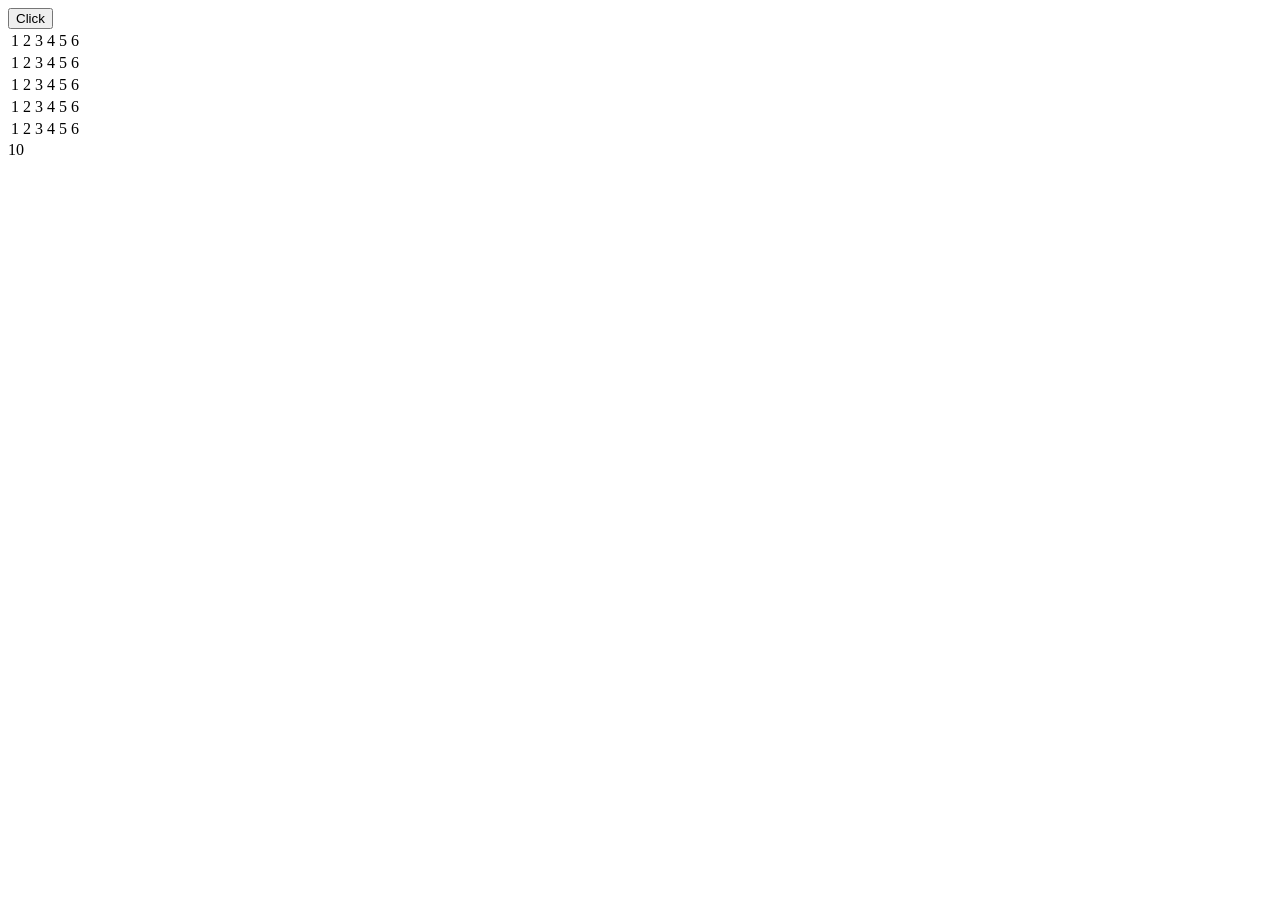
<file: Java-Full-Stack-main/Javascript/index.html>
<!DOCTYPE html>
<html lang="en">
<head>
    <meta charset="UTF-8">
    <meta name="viewport" content="width=device-width, initial-scale=1.0">
    <title>Document</title>
</head>
<body>
    <button onClick="alert('user clicked')">Click</button> 

    <table></table>

    <!--table>(tr>td{$}*6)*5 (to get table rows) -->
    <table>
        <tr>
            <td>1</td>
            <td>2</td>
            <td>3</td>
            <td>4</td>
            <td>5</td>
            <td>6</td>
        </tr>
        <tr>
            <td>1</td>
            <td>2</td>
            <td>3</td>
            <td>4</td>
            <td>5</td>
            <td>6</td>
        </tr>
        <tr>
            <td>1</td>
            <td>2</td>
            <td>3</td>
            <td>4</td>
            <td>5</td>
            <td>6</td>
        </tr>
        <tr>
            <td>1</td>
            <td>2</td>
            <td>3</td>
            <td>4</td>
            <td>5</td>
            <td>6</td>
        </tr>
        <tr>
            <td>1</td>
            <td>2</td>
            <td>3</td>
            <td>4</td>
            <td>5</td>
            <td>6</td>
        </tr>
    </table>

    <script defer async="true">
        num=10;
        document.write(num);
        window.console.log(num);
        window.console.error(num);
        window.console.warn(num);
        window.console.table([10, 20, 30, 4, 50])
    </script>
</body>
</html>
</file>
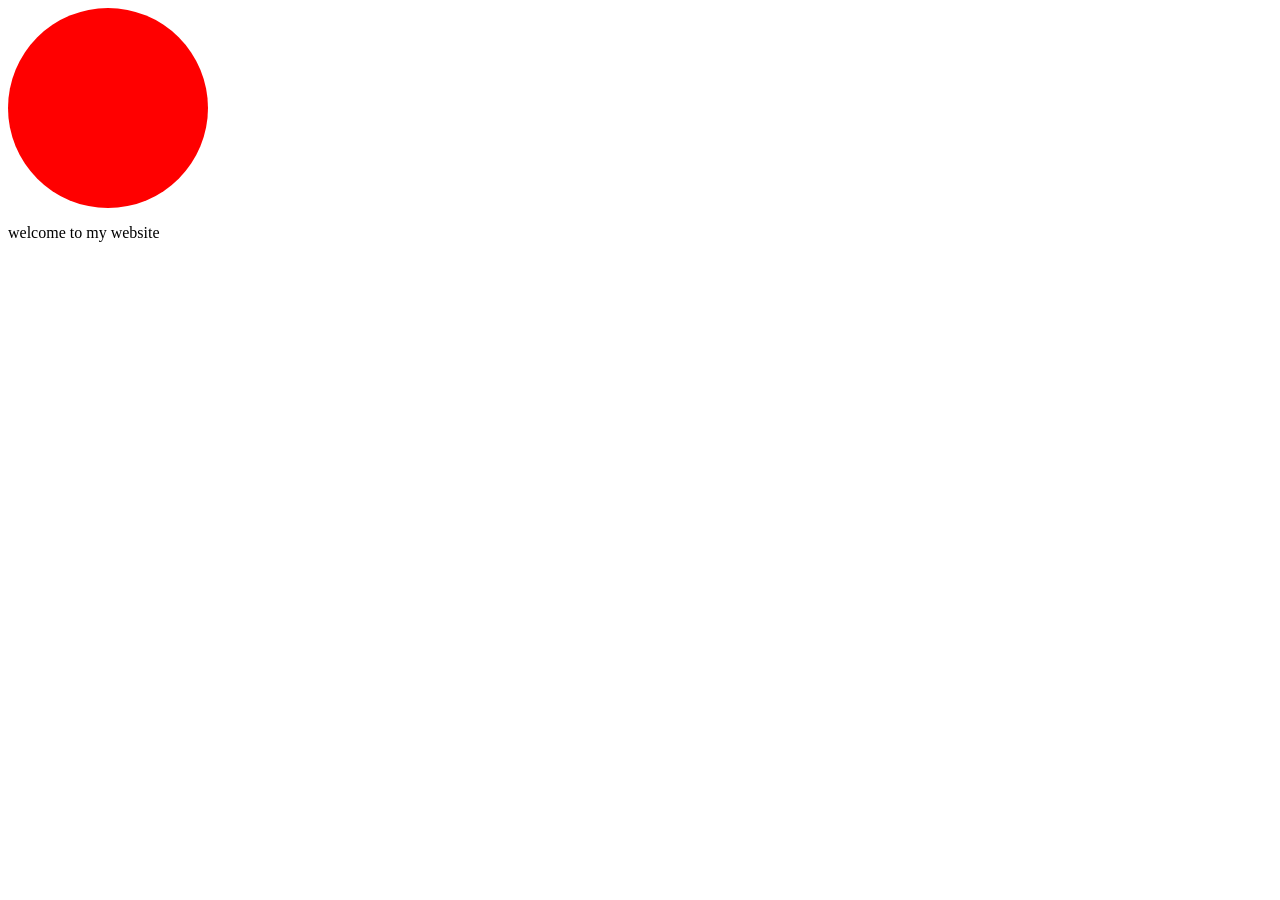
<file: Java-Full-Stack-main/Day-10 (06-10-26)/Animations/index.html>
<!DOCTYPE html>
<html lang="en">
<head>
    <meta charset="UTF-8">
    <meta name="viewport" content="width=device-width, initial-scale=1.0">
    <title>Document</title>
    <link rel="stylesheet" href="ball.css">
</head>
<body>
    <div class="ball"  ></div>    
    <p> welcome to my website</p>       
</body>
</html>
</file>
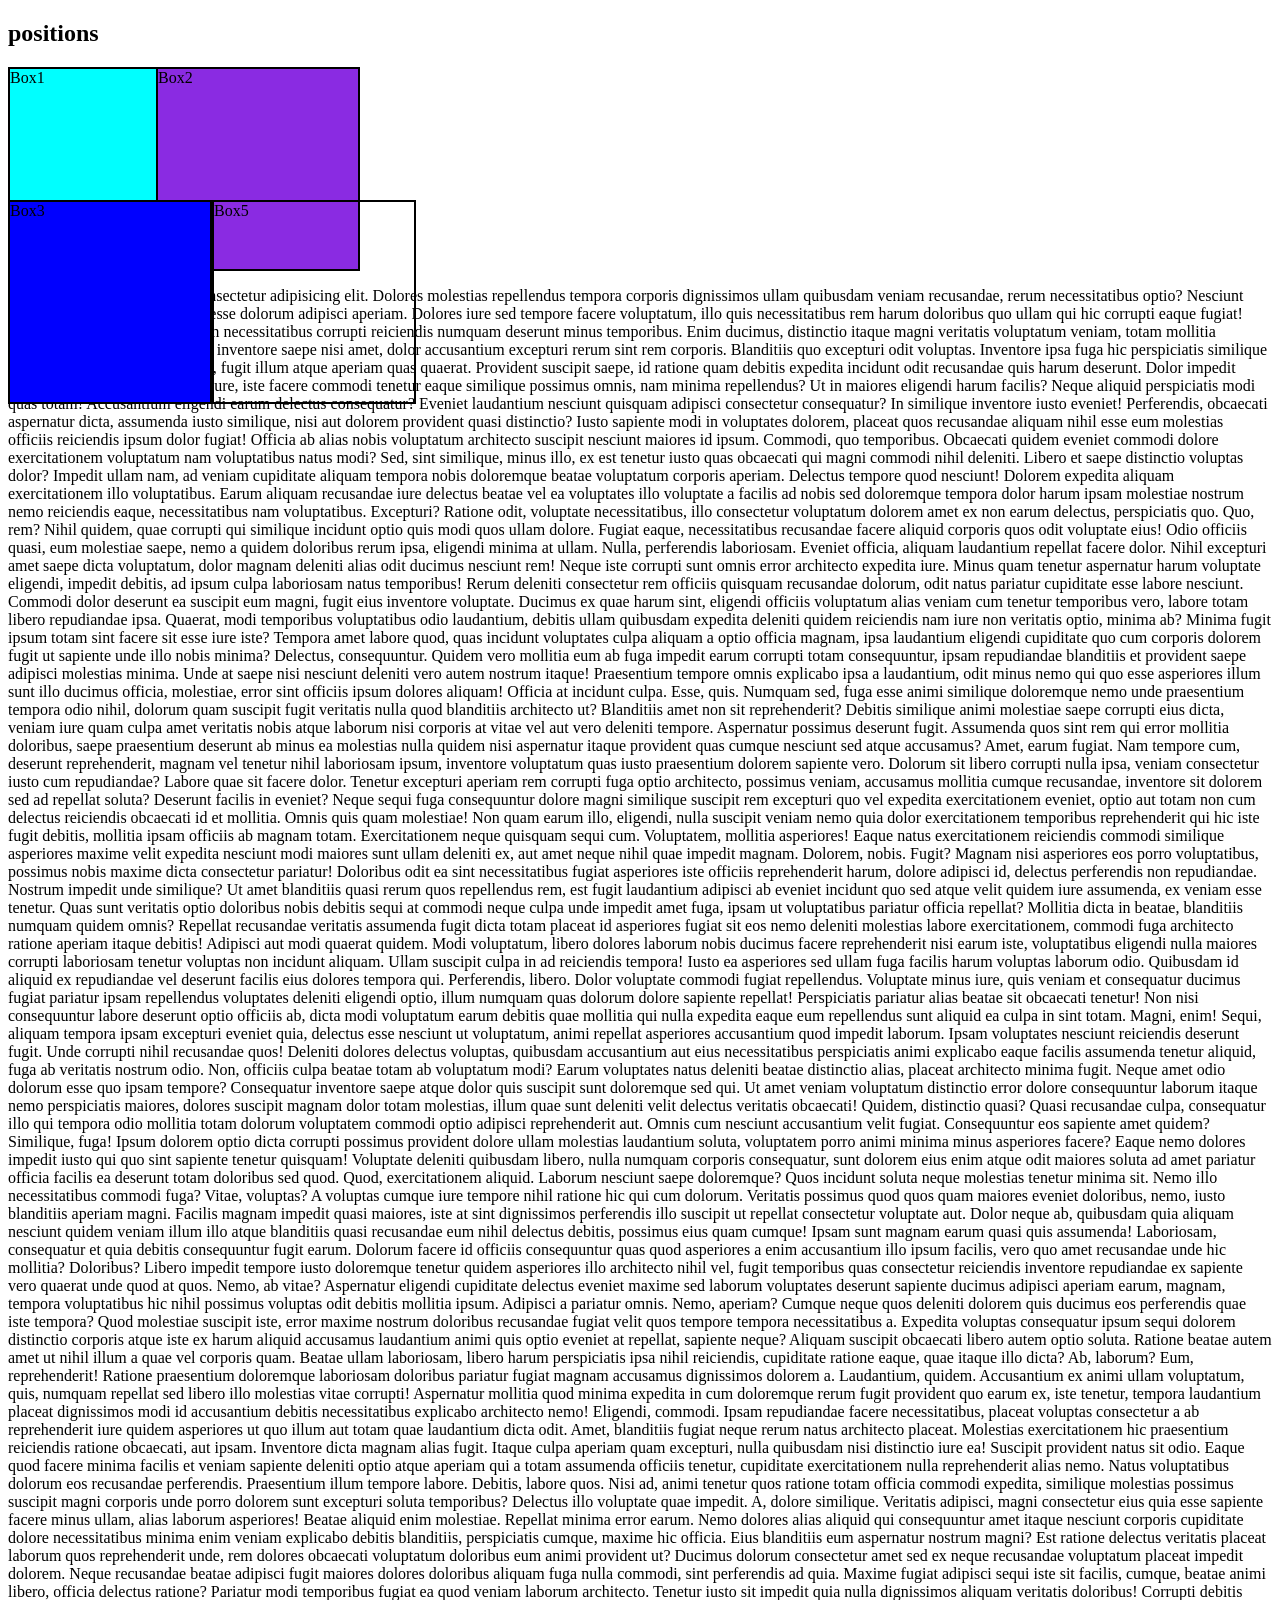
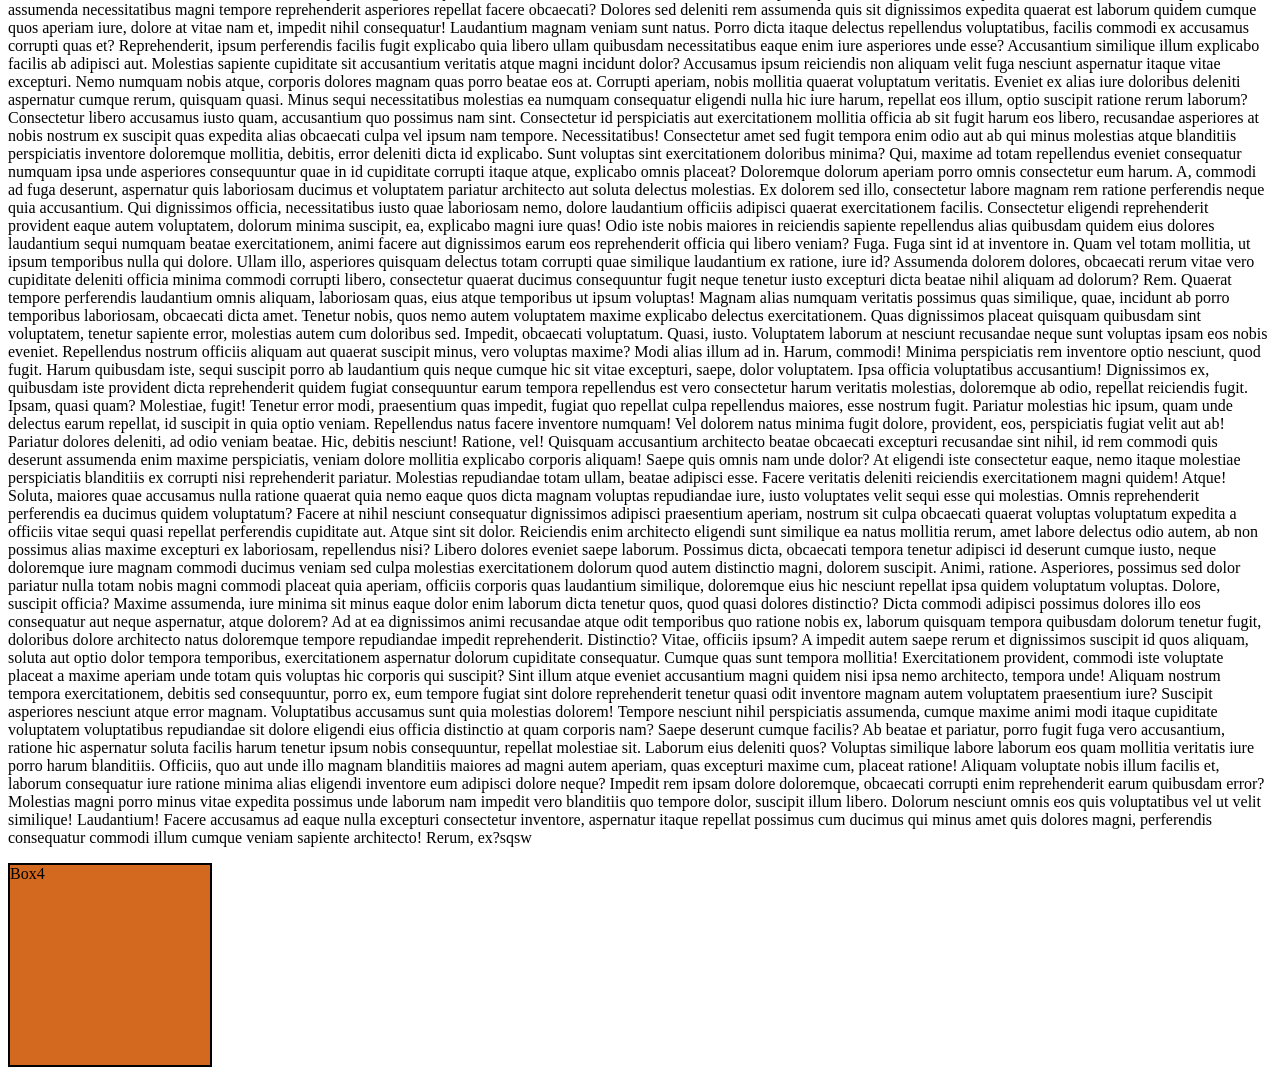
<file: Java-Full-Stack-main/Day-10 (06-10-26)/position/index.html>
<!DOCTYPE html>
<html lang="en">
<head>
    <meta charset="UTF-8">
    <meta name="viewport" content="width=device-width, initial-scale=1.0">
    <title>Document</title>
    <link rel="stylesheet" href="style.css">
</head>
<body>
    <h2>positions</h2>
    <div id="box1">Box1</div>
    <div id="box2">Box2</div>
    <p>Lorem ipsum dolor, sit amet consectetur adipisicing elit. Dolores molestias repellendus tempora corporis dignissimos ullam quibusdam veniam recusandae, rerum necessitatibus optio? Nesciunt cupiditate, sequi atque mollitia esse dolorum adipisci aperiam.
    Dolores iure sed tempore facere voluptatum, illo quis necessitatibus rem harum doloribus quo ullam qui hic corrupti eaque fugiat! Facere, nam delectus voluptatum necessitatibus corrupti reiciendis numquam deserunt minus temporibus.
    Enim ducimus, distinctio itaque magni veritatis voluptatum veniam, totam mollitia repellendus aperiam ex incidunt inventore saepe nisi amet, dolor accusantium excepturi rerum sint rem corporis. Blanditiis quo excepturi odit voluptas.
    Inventore ipsa fuga hic perspiciatis similique animi voluptatum saepe deleniti, fugit illum atque aperiam quas quaerat. Provident suscipit saepe, id ratione quam debitis expedita incidunt odit recusandae quis harum deserunt.
    Dolor impedit reprehenderit fugit libero optio iure, iste facere commodi tenetur eaque similique possimus omnis, nam minima repellendus? Ut in maiores eligendi harum facilis? Neque aliquid perspiciatis modi quas totam!
    Accusantium eligendi earum delectus consequatur? Eveniet laudantium nesciunt quisquam adipisci consectetur consequatur? In similique inventore iusto eveniet! Perferendis, obcaecati aspernatur dicta, assumenda iusto similique, nisi aut dolorem provident quasi distinctio?
    Iusto sapiente modi in voluptates dolorem, placeat quos recusandae aliquam nihil esse eum molestias officiis reiciendis ipsum dolor fugiat! Officia ab alias nobis voluptatum architecto suscipit nesciunt maiores id ipsum.
    Commodi, quo temporibus. Obcaecati quidem eveniet commodi dolore exercitationem voluptatum nam voluptatibus natus modi? Sed, sint similique, minus illo, ex est tenetur iusto quas obcaecati qui magni commodi nihil deleniti.
    Libero et saepe distinctio voluptas dolor? Impedit ullam nam, ad veniam cupiditate aliquam tempora nobis doloremque beatae voluptatum corporis aperiam. Delectus tempore quod nesciunt! Dolorem expedita aliquam exercitationem illo voluptatibus.
    Earum aliquam recusandae iure delectus beatae vel ea voluptates illo voluptate a facilis ad nobis sed doloremque tempora dolor harum ipsam molestiae nostrum nemo reiciendis eaque, necessitatibus nam voluptatibus. Excepturi?
    Ratione odit, voluptate necessitatibus, illo consectetur voluptatum dolorem amet ex non earum delectus, perspiciatis quo. Quo, rem? Nihil quidem, quae corrupti qui similique incidunt optio quis modi quos ullam dolore.
    Fugiat eaque, necessitatibus recusandae facere aliquid corporis quos odit voluptate eius! Odio officiis quasi, eum molestiae saepe, nemo a quidem doloribus rerum ipsa, eligendi minima at ullam. Nulla, perferendis laboriosam.
    Eveniet officia, aliquam laudantium repellat facere dolor. Nihil excepturi amet saepe dicta voluptatum, dolor magnam deleniti alias odit ducimus nesciunt rem! Neque iste corrupti sunt omnis error architecto expedita iure.
    Minus quam tenetur aspernatur harum voluptate eligendi, impedit debitis, ad ipsum culpa laboriosam natus temporibus! Rerum deleniti consectetur rem officiis quisquam recusandae dolorum, odit natus pariatur cupiditate esse labore nesciunt.
    Commodi dolor deserunt ea suscipit eum magni, fugit eius inventore voluptate. Ducimus ex quae harum sint, eligendi officiis voluptatum alias veniam cum tenetur temporibus vero, labore totam libero repudiandae ipsa.
    Quaerat, modi temporibus voluptatibus odio laudantium, debitis ullam quibusdam expedita deleniti quidem reiciendis nam iure non veritatis optio, minima ab? Minima fugit ipsum totam sint facere sit esse iure iste?
    Tempora amet labore quod, quas incidunt voluptates culpa aliquam a optio officia magnam, ipsa laudantium eligendi cupiditate quo cum corporis dolorem fugit ut sapiente unde illo nobis minima? Delectus, consequuntur.
    Quidem vero mollitia eum ab fuga impedit earum corrupti totam consequuntur, ipsam repudiandae blanditiis et provident saepe adipisci molestias minima. Unde at saepe nisi nesciunt deleniti vero autem nostrum itaque!
    Praesentium tempore omnis explicabo ipsa a laudantium, odit minus nemo qui quo esse asperiores illum sunt illo ducimus officia, molestiae, error sint officiis ipsum dolores aliquam! Officia at incidunt culpa.
    Esse, quis. Numquam sed, fuga esse animi similique doloremque nemo unde praesentium tempora odio nihil, dolorum quam suscipit fugit veritatis nulla quod blanditiis architecto ut? Blanditiis amet non sit reprehenderit?
    Debitis similique animi molestiae saepe corrupti eius dicta, veniam iure quam culpa amet veritatis nobis atque laborum nisi corporis at vitae vel aut vero deleniti tempore. Aspernatur possimus deserunt fugit.
    Assumenda quos sint rem qui error mollitia doloribus, saepe praesentium deserunt ab minus ea molestias nulla quidem nisi aspernatur itaque provident quas cumque nesciunt sed atque accusamus? Amet, earum fugiat.
    Nam tempore cum, deserunt reprehenderit, magnam vel tenetur nihil laboriosam ipsum, inventore voluptatum quas iusto praesentium dolorem sapiente vero. Dolorum sit libero corrupti nulla ipsa, veniam consectetur iusto cum repudiandae?
    Labore quae sit facere dolor. Tenetur excepturi aperiam rem corrupti fuga optio architecto, possimus veniam, accusamus mollitia cumque recusandae, inventore sit dolorem sed ad repellat soluta? Deserunt facilis in eveniet?
    Neque sequi fuga consequuntur dolore magni similique suscipit rem excepturi quo vel expedita exercitationem eveniet, optio aut totam non cum delectus reiciendis obcaecati id et mollitia. Omnis quis quam molestiae!
    Non quam earum illo, eligendi, nulla suscipit veniam nemo quia dolor exercitationem temporibus reprehenderit qui hic iste fugit debitis, mollitia ipsam officiis ab magnam totam. Exercitationem neque quisquam sequi cum.
    Voluptatem, mollitia asperiores! Eaque natus exercitationem reiciendis commodi similique asperiores maxime velit expedita nesciunt modi maiores sunt ullam deleniti ex, aut amet neque nihil quae impedit magnam. Dolorem, nobis. Fugit?
    Magnam nisi asperiores eos porro voluptatibus, possimus nobis maxime dicta consectetur pariatur! Doloribus odit ea sint necessitatibus fugiat asperiores iste officiis reprehenderit harum, dolore adipisci id, delectus perferendis non repudiandae.
    Nostrum impedit unde similique? Ut amet blanditiis quasi rerum quos repellendus rem, est fugit laudantium adipisci ab eveniet incidunt quo sed atque velit quidem iure assumenda, ex veniam esse tenetur.
    Quas sunt veritatis optio doloribus nobis debitis sequi at commodi neque culpa unde impedit amet fuga, ipsam ut voluptatibus pariatur officia repellat? Mollitia dicta in beatae, blanditiis numquam quidem omnis?
    Repellat recusandae veritatis assumenda fugit dicta totam placeat id asperiores fugiat sit eos nemo deleniti molestias labore exercitationem, commodi fuga architecto ratione aperiam itaque debitis! Adipisci aut modi quaerat quidem.
    Modi voluptatum, libero dolores laborum nobis ducimus facere reprehenderit nisi earum iste, voluptatibus eligendi nulla maiores corrupti laboriosam tenetur voluptas non incidunt aliquam. Ullam suscipit culpa in ad reiciendis tempora!
    Iusto ea asperiores sed ullam fuga facilis harum voluptas laborum odio. Quibusdam id aliquid ex repudiandae vel deserunt facilis eius dolores tempora qui. Perferendis, libero. Dolor voluptate commodi fugiat repellendus.
    Voluptate minus iure, quis veniam et consequatur ducimus fugiat pariatur ipsam repellendus voluptates deleniti eligendi optio, illum numquam quas dolorum dolore sapiente repellat! Perspiciatis pariatur alias beatae sit obcaecati tenetur!
    Non nisi consequuntur labore deserunt optio officiis ab, dicta modi voluptatum earum debitis quae mollitia qui nulla expedita eaque eum repellendus sunt aliquid ea culpa in sint totam. Magni, enim!
    Sequi, aliquam tempora ipsam excepturi eveniet quia, delectus esse nesciunt ut voluptatum, animi repellat asperiores accusantium quod impedit laborum. Ipsam voluptates nesciunt reiciendis deserunt fugit. Unde corrupti nihil recusandae quos!
    Deleniti dolores delectus voluptas, quibusdam accusantium aut eius necessitatibus perspiciatis animi explicabo eaque facilis assumenda tenetur aliquid, fuga ab veritatis nostrum odio. Non, officiis culpa beatae totam ab voluptatum modi?
    Earum voluptates natus deleniti beatae distinctio alias, placeat architecto minima fugit. Neque amet odio dolorum esse quo ipsam tempore? Consequatur inventore saepe atque dolor quis suscipit sunt doloremque sed qui.
    Ut amet veniam voluptatum distinctio error dolore consequuntur laborum itaque nemo perspiciatis maiores, dolores suscipit magnam dolor totam molestias, illum quae sunt deleniti velit delectus veritatis obcaecati! Quidem, distinctio quasi?
    Quasi recusandae culpa, consequatur illo qui tempora odio mollitia totam dolorum voluptatem commodi optio adipisci reprehenderit aut. Omnis cum nesciunt accusantium velit fugiat. Consequuntur eos sapiente amet quidem? Similique, fuga!
    Ipsum dolorem optio dicta corrupti possimus provident dolore ullam molestias laudantium soluta, voluptatem porro animi minima minus asperiores facere? Eaque nemo dolores impedit iusto qui quo sint sapiente tenetur quisquam!
    Voluptate deleniti quibusdam libero, nulla numquam corporis consequatur, sunt dolorem eius enim atque odit maiores soluta ad amet pariatur officia facilis ea deserunt totam doloribus sed quod. Quod, exercitationem aliquid.
    Laborum nesciunt saepe doloremque? Quos incidunt soluta neque molestias tenetur minima sit. Nemo illo necessitatibus commodi fuga? Vitae, voluptas? A voluptas cumque iure tempore nihil ratione hic qui cum dolorum.
    Veritatis possimus quod quos quam maiores eveniet doloribus, nemo, iusto blanditiis aperiam magni. Facilis magnam impedit quasi maiores, iste at sint dignissimos perferendis illo suscipit ut repellat consectetur voluptate aut.
    Dolor neque ab, quibusdam quia aliquam nesciunt quidem veniam illum illo atque blanditiis quasi recusandae eum nihil delectus debitis, possimus eius quam cumque! Ipsam sunt magnam earum quasi quis assumenda!
    Laboriosam, consequatur et quia debitis consequuntur fugit earum. Dolorum facere id officiis consequuntur quas quod asperiores a enim accusantium illo ipsum facilis, vero quo amet recusandae unde hic mollitia? Doloribus?
    Libero impedit tempore iusto doloremque tenetur quidem asperiores illo architecto nihil vel, fugit temporibus quas consectetur reiciendis inventore repudiandae ex sapiente vero quaerat unde quod at quos. Nemo, ab vitae?
    Aspernatur eligendi cupiditate delectus eveniet maxime sed laborum voluptates deserunt sapiente ducimus adipisci aperiam earum, magnam, tempora voluptatibus hic nihil possimus voluptas odit debitis mollitia ipsum. Adipisci a pariatur omnis.
    Nemo, aperiam? Cumque neque quos deleniti dolorem quis ducimus eos perferendis quae iste tempora? Quod molestiae suscipit iste, error maxime nostrum doloribus recusandae fugiat velit quos tempore tempora necessitatibus a.
    Expedita voluptas consequatur ipsum sequi dolorem distinctio corporis atque iste ex harum aliquid accusamus laudantium animi quis optio eveniet at repellat, sapiente neque? Aliquam suscipit obcaecati libero autem optio soluta.
    Ratione beatae autem amet ut nihil illum a quae vel corporis quam. Beatae ullam laboriosam, libero harum perspiciatis ipsa nihil reiciendis, cupiditate ratione eaque, quae itaque illo dicta? Ab, laborum?
    Eum, reprehenderit! Ratione praesentium doloremque laboriosam doloribus pariatur fugiat magnam accusamus dignissimos dolorem a. Laudantium, quidem. Accusantium ex animi ullam voluptatum, quis, numquam repellat sed libero illo molestias vitae corrupti!
    Aspernatur mollitia quod minima expedita in cum doloremque rerum fugit provident quo earum ex, iste tenetur, tempora laudantium placeat dignissimos modi id accusantium debitis necessitatibus explicabo architecto nemo! Eligendi, commodi.
    Ipsam repudiandae facere necessitatibus, placeat voluptas consectetur a ab reprehenderit iure quidem asperiores ut quo illum aut totam quae laudantium dicta odit. Amet, blanditiis fugiat neque rerum natus architecto placeat.
    Molestias exercitationem hic praesentium reiciendis ratione obcaecati, aut ipsam. Inventore dicta magnam alias fugit. Itaque culpa aperiam quam excepturi, nulla quibusdam nisi distinctio iure ea! Suscipit provident natus sit odio.
    Eaque quod facere minima facilis et veniam sapiente deleniti optio atque aperiam qui a totam assumenda officiis tenetur, cupiditate exercitationem nulla reprehenderit alias nemo. Natus voluptatibus dolorum eos recusandae perferendis.
    Praesentium illum tempore labore. Debitis, labore quos. Nisi ad, animi tenetur quos ratione totam officia commodi expedita, similique molestias possimus suscipit magni corporis unde porro dolorem sunt excepturi soluta temporibus?
    Delectus illo voluptate quae impedit. A, dolore similique. Veritatis adipisci, magni consectetur eius quia esse sapiente facere minus ullam, alias laborum asperiores! Beatae aliquid enim molestiae. Repellat minima error earum.
    Nemo dolores alias aliquid qui consequuntur amet itaque nesciunt corporis cupiditate dolore necessitatibus minima enim veniam explicabo debitis blanditiis, perspiciatis cumque, maxime hic officia. Eius blanditiis eum aspernatur nostrum magni?
    Est ratione delectus veritatis placeat laborum quos reprehenderit unde, rem dolores obcaecati voluptatum doloribus eum animi provident ut? Ducimus dolorum consectetur amet sed ex neque recusandae voluptatum placeat impedit dolorem.
    Neque recusandae beatae adipisci fugit maiores dolores doloribus aliquam fuga nulla commodi, sint perferendis ad quia. Maxime fugiat adipisci sequi iste sit facilis, cumque, beatae animi libero, officia delectus ratione?
    Pariatur modi temporibus fugiat ea quod veniam laborum architecto. Tenetur iusto sit impedit quia nulla dignissimos aliquam veritatis doloribus! Corrupti debitis assumenda necessitatibus magni tempore reprehenderit asperiores repellat facere obcaecati?
    Dolores sed deleniti rem assumenda quis sit dignissimos expedita quaerat est laborum quidem cumque quos aperiam iure, dolore at vitae nam et, impedit nihil consequatur! Laudantium magnam veniam sunt natus.
    Porro dicta itaque delectus repellendus voluptatibus, facilis commodi ex accusamus corrupti quas et? Reprehenderit, ipsum perferendis facilis fugit explicabo quia libero ullam quibusdam necessitatibus eaque enim iure asperiores unde esse?
    Accusantium similique illum explicabo facilis ab adipisci aut. Molestias sapiente cupiditate sit accusantium veritatis atque magni incidunt dolor? Accusamus ipsum reiciendis non aliquam velit fuga nesciunt aspernatur itaque vitae excepturi.
    Nemo numquam nobis atque, corporis dolores magnam quas porro beatae eos at. Corrupti aperiam, nobis mollitia quaerat voluptatum veritatis. Eveniet ex alias iure doloribus deleniti aspernatur cumque rerum, quisquam quasi.
    Minus sequi necessitatibus molestias ea numquam consequatur eligendi nulla hic iure harum, repellat eos illum, optio suscipit ratione rerum laborum? Consectetur libero accusamus iusto quam, accusantium quo possimus nam sint.
    Consectetur id perspiciatis aut exercitationem mollitia officia ab sit fugit harum eos libero, recusandae asperiores at nobis nostrum ex suscipit quas expedita alias obcaecati culpa vel ipsum nam tempore. Necessitatibus!
    Consectetur amet sed fugit tempora enim odio aut ab qui minus molestias atque blanditiis perspiciatis inventore doloremque mollitia, debitis, error deleniti dicta id explicabo. Sunt voluptas sint exercitationem doloribus minima?
    Qui, maxime ad totam repellendus eveniet consequatur numquam ipsa unde asperiores consequuntur quae in id cupiditate corrupti itaque atque, explicabo omnis placeat? Doloremque dolorum aperiam porro omnis consectetur eum harum.
    A, commodi ad fuga deserunt, aspernatur quis laboriosam ducimus et voluptatem pariatur architecto aut soluta delectus molestias. Ex dolorem sed illo, consectetur labore magnam rem ratione perferendis neque quia accusantium.
    Qui dignissimos officia, necessitatibus iusto quae laboriosam nemo, dolore laudantium officiis adipisci quaerat exercitationem facilis. Consectetur eligendi reprehenderit provident eaque autem voluptatem, dolorum minima suscipit, ea, explicabo magni iure quas!
    Odio iste nobis maiores in reiciendis sapiente repellendus alias quibusdam quidem eius dolores laudantium sequi numquam beatae exercitationem, animi facere aut dignissimos earum eos reprehenderit officia qui libero veniam? Fuga.
    Fuga sint id at inventore in. Quam vel totam mollitia, ut ipsum temporibus nulla qui dolore. Ullam illo, asperiores quisquam delectus totam corrupti quae similique laudantium ex ratione, iure id?
    Assumenda dolorem dolores, obcaecati rerum vitae vero cupiditate deleniti officia minima commodi corrupti libero, consectetur quaerat ducimus consequuntur fugit neque tenetur iusto excepturi dicta beatae nihil aliquam ad dolorum? Rem.
    Quaerat tempore perferendis laudantium omnis aliquam, laboriosam quas, eius atque temporibus ut ipsum voluptas! Magnam alias numquam veritatis possimus quas similique, quae, incidunt ab porro temporibus laboriosam, obcaecati dicta amet.
    Tenetur nobis, quos nemo autem voluptatem maxime explicabo delectus exercitationem. Quas dignissimos placeat quisquam quibusdam sint voluptatem, tenetur sapiente error, molestias autem cum doloribus sed. Impedit, obcaecati voluptatum. Quasi, iusto.
    Voluptatem laborum at nesciunt recusandae neque sunt voluptas ipsam eos nobis eveniet. Repellendus nostrum officiis aliquam aut quaerat suscipit minus, vero voluptas maxime? Modi alias illum ad in. Harum, commodi!
    Minima perspiciatis rem inventore optio nesciunt, quod fugit. Harum quibusdam iste, sequi suscipit porro ab laudantium quis neque cumque hic sit vitae excepturi, saepe, dolor voluptatem. Ipsa officia voluptatibus accusantium!
    Dignissimos ex, quibusdam iste provident dicta reprehenderit quidem fugiat consequuntur earum tempora repellendus est vero consectetur harum veritatis molestias, doloremque ab odio, repellat reiciendis fugit. Ipsam, quasi quam? Molestiae, fugit!
    Tenetur error modi, praesentium quas impedit, fugiat quo repellat culpa repellendus maiores, esse nostrum fugit. Pariatur molestias hic ipsum, quam unde delectus earum repellat, id suscipit in quia optio veniam.
    Repellendus natus facere inventore numquam! Vel dolorem natus minima fugit dolore, provident, eos, perspiciatis fugiat velit aut ab! Pariatur dolores deleniti, ad odio veniam beatae. Hic, debitis nesciunt! Ratione, vel!
    Quisquam accusantium architecto beatae obcaecati excepturi recusandae sint nihil, id rem commodi quis deserunt assumenda enim maxime perspiciatis, veniam dolore mollitia explicabo corporis aliquam! Saepe quis omnis nam unde dolor?
    At eligendi iste consectetur eaque, nemo itaque molestiae perspiciatis blanditiis ex corrupti nisi reprehenderit pariatur. Molestias repudiandae totam ullam, beatae adipisci esse. Facere veritatis deleniti reiciendis exercitationem magni quidem! Atque!
    Soluta, maiores quae accusamus nulla ratione quaerat quia nemo eaque quos dicta magnam voluptas repudiandae iure, iusto voluptates velit sequi esse qui molestias. Omnis reprehenderit perferendis ea ducimus quidem voluptatum?
    Facere at nihil nesciunt consequatur dignissimos adipisci praesentium aperiam, nostrum sit culpa obcaecati quaerat voluptas voluptatum expedita a officiis vitae sequi quasi repellat perferendis cupiditate aut. Atque sint sit dolor.
    Reiciendis enim architecto eligendi sunt similique ea natus mollitia rerum, amet labore delectus odio autem, ab non possimus alias maxime excepturi ex laboriosam, repellendus nisi? Libero dolores eveniet saepe laborum.
    Possimus dicta, obcaecati tempora tenetur adipisci id deserunt cumque iusto, neque doloremque iure magnam commodi ducimus veniam sed culpa molestias exercitationem dolorum quod autem distinctio magni, dolorem suscipit. Animi, ratione.
    Asperiores, possimus sed dolor pariatur nulla totam nobis magni commodi placeat quia aperiam, officiis corporis quas laudantium similique, doloremque eius hic nesciunt repellat ipsa quidem voluptatum voluptas. Dolore, suscipit officia?
    Maxime assumenda, iure minima sit minus eaque dolor enim laborum dicta tenetur quos, quod quasi dolores distinctio? Dicta commodi adipisci possimus dolores illo eos consequatur aut neque aspernatur, atque dolorem?
    Ad at ea dignissimos animi recusandae atque odit temporibus quo ratione nobis ex, laborum quisquam tempora quibusdam dolorum tenetur fugit, doloribus dolore architecto natus doloremque tempore repudiandae impedit reprehenderit. Distinctio?
    Vitae, officiis ipsum? A impedit autem saepe rerum et dignissimos suscipit id quos aliquam, soluta aut optio dolor tempora temporibus, exercitationem aspernatur dolorum cupiditate consequatur. Cumque quas sunt tempora mollitia!
    Exercitationem provident, commodi iste voluptate placeat a maxime aperiam unde totam quis voluptas hic corporis qui suscipit? Sint illum atque eveniet accusantium magni quidem nisi ipsa nemo architecto, tempora unde!
    Aliquam nostrum tempora exercitationem, debitis sed consequuntur, porro ex, eum tempore fugiat sint dolore reprehenderit tenetur quasi odit inventore magnam autem voluptatem praesentium iure? Suscipit asperiores nesciunt atque error magnam.
    Voluptatibus accusamus sunt quia molestias dolorem! Tempore nesciunt nihil perspiciatis assumenda, cumque maxime animi modi itaque cupiditate voluptatem voluptatibus repudiandae sit dolore eligendi eius officia distinctio at quam corporis nam?
    Saepe deserunt cumque facilis? Ab beatae et pariatur, porro fugit fuga vero accusantium, ratione hic aspernatur soluta facilis harum tenetur ipsum nobis consequuntur, repellat molestiae sit. Laborum eius deleniti quos?
    Voluptas similique labore laborum eos quam mollitia veritatis iure porro harum blanditiis. Officiis, quo aut unde illo magnam blanditiis maiores ad magni autem aperiam, quas excepturi maxime cum, placeat ratione!
    Aliquam voluptate nobis illum facilis et, laborum consequatur iure ratione minima alias eligendi inventore eum adipisci dolore neque? Impedit rem ipsam dolore doloremque, obcaecati corrupti enim reprehenderit earum quibusdam error?
    Molestias magni porro minus vitae expedita possimus unde laborum nam impedit vero blanditiis quo tempore dolor, suscipit illum libero. Dolorum nesciunt omnis eos quis voluptatibus vel ut velit similique! Laudantium!
    Facere accusamus ad eaque nulla excepturi consectetur inventore, aspernatur itaque repellat possimus cum ducimus qui minus amet quis dolores magni, perferendis consequatur commodi illum cumque veniam sapiente architecto! Rerum, ex?sqsw</p>
    <div id="box3">Box3</div>
    <div id="box4">Box4</div>
    <div id="box5">Box5</div>

</body>
</html>
</file>
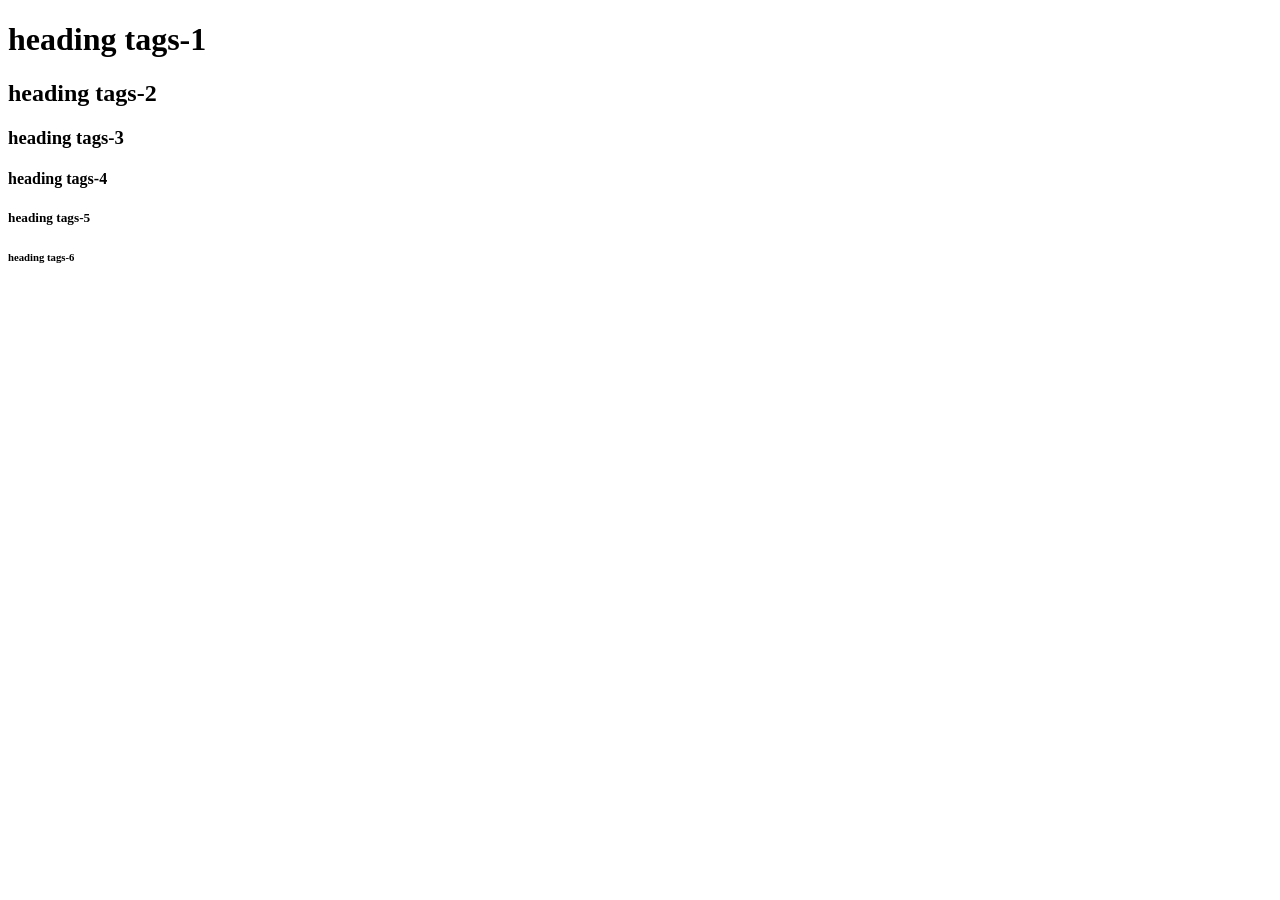
<file: Java-Full-Stack-main/Day-1 (24-09-26)/heading_tags.html>
<!DOCTYPE html>
<html lang="en">
<head>
    <meta charset="UTF-8">
    <meta name="viewport" content="width=device-width, initial-scale=1.0">
    <title>Heading Tags in HTML</title>
</head>
<body>
    <!--h${heading tags-$}*6-->
    <h1>heading tags-1</h1>
    <h2>heading tags-2</h2>
    <h3>heading tags-3</h3>
    <h4>heading tags-4</h4>
    <h5>heading tags-5</h5>
    <h6>heading tags-6</h6>
</body>
</html>
</file>
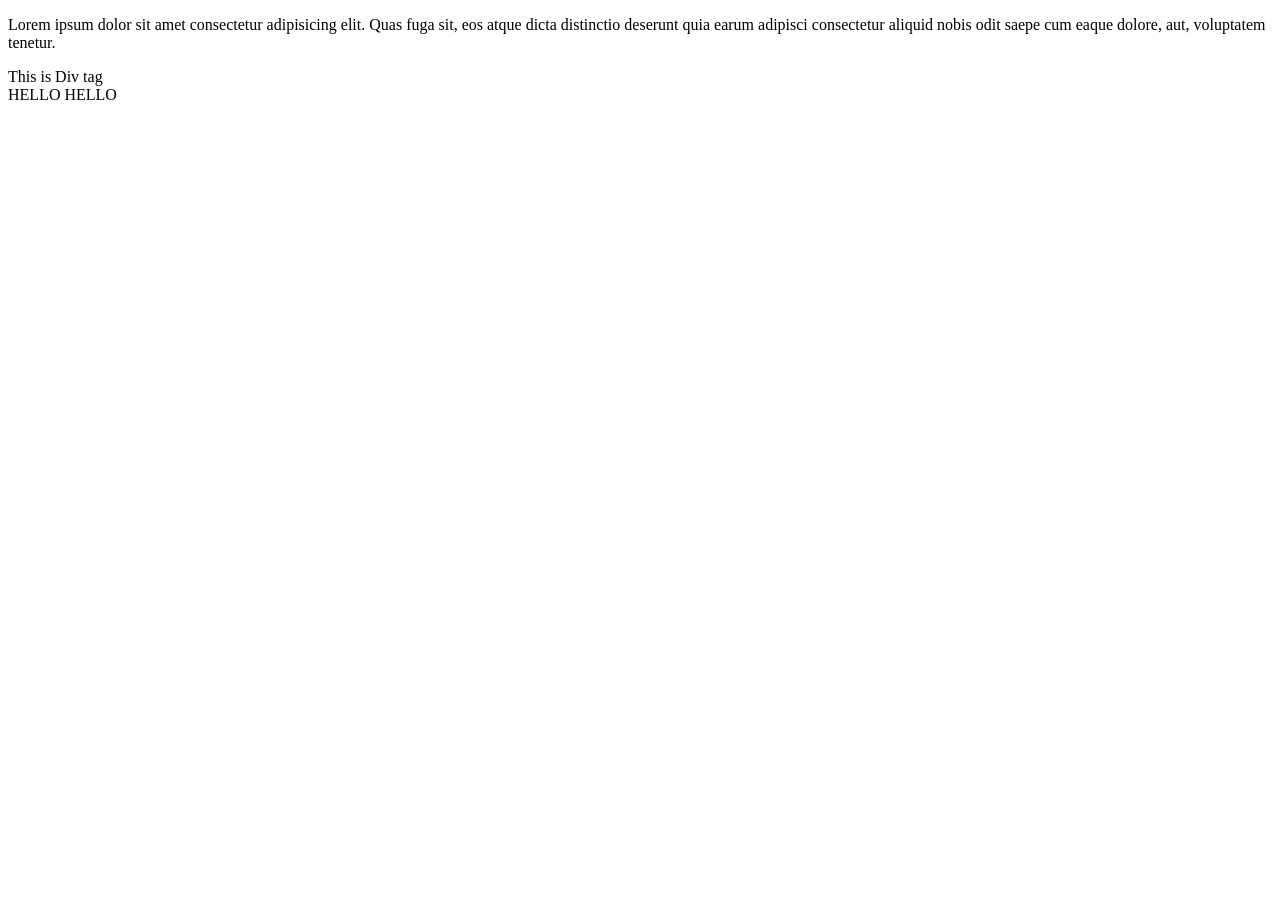
<file: Java-Full-Stack-main/Day-2 (25-09-26)/othertags.html>
<!DOCTYPE html>
<html lang="en">
<head>
    <meta charset="UTF-8">
    <meta name="viewport" content="width=device-width, initial-scale=1.0">
    <title>Document</title>
</head>
<body>
    <p>Lorem ipsum dolor sit amet consectetur adipisicing elit. Quas fuga sit, eos atque dicta distinctio deserunt quia earum adipisci consectetur aliquid nobis odit saepe cum eaque dolore, aut, voluptatem tenetur.</p>
    <div>
        This is Div tag
    </div>
    <span>
        HELLO
    </span>
    <span>
        HELLO
    </span>
</body>
</html>
</file>
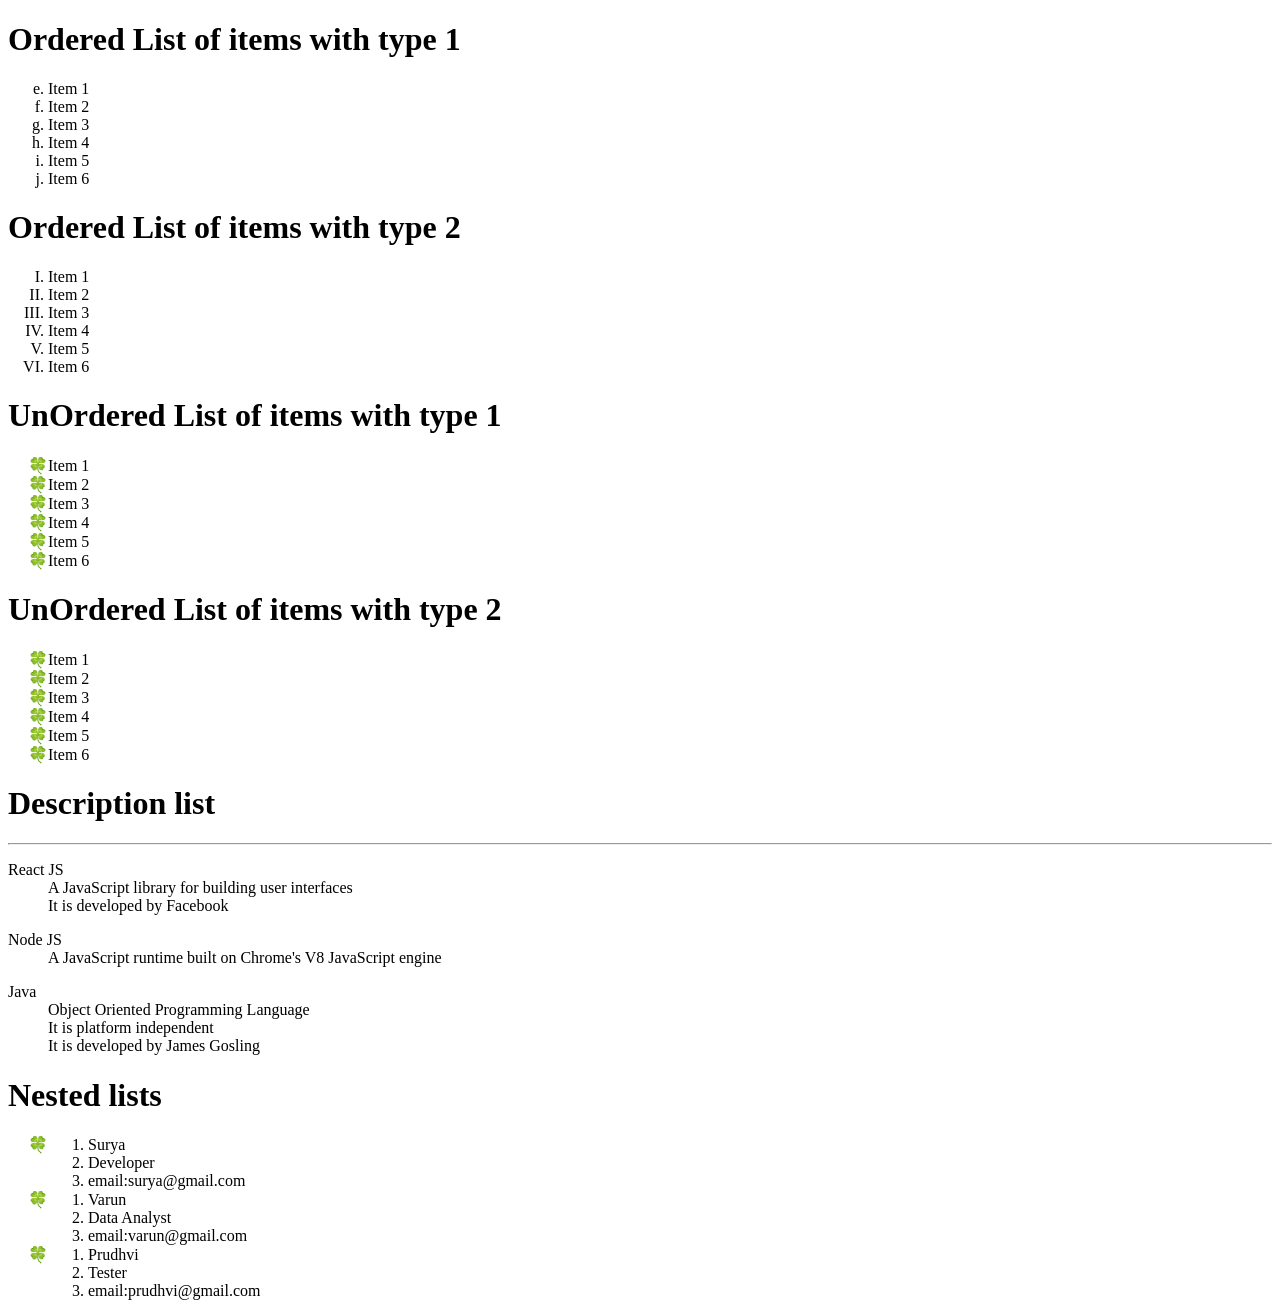
<file: Java-Full-Stack-main/Day-3 (26-09-26)/list.html>
<!DOCTYPE html>
<html lang="en">
<head>
    <meta charset="UTF-8">
    <meta name="viewport" content="width=device-width, initial-scale=1.0">
    <title>Document</title>
    <style>
        ul>li::marker{
            content:"🍀";
        }
    </style>
</head>
<body>
    <h1> Ordered List of items with type 1</h1>
    <ol type="a" start="5" ><li>Item 1</li>
    <li>Item 2</li>
    <li>Item 3</li>
    <li>Item 4</li>
    <li>Item 5</li>
    <li>Item 6</li>
    </ol>
    <h1> Ordered List of items with type 2</h1>
<ol type="I"><li>Item 1</li>
    <li>Item 2</li>
    <li>Item 3</li>
    <li>Item 4</li>
    <li>Item 5</li>
    <li>Item 6</li>
</ol>

<h1> UnOrdered List of items with type 1</h1>
<ul><li>Item 1</li>
    <li>Item 2</li>
    <li>Item 3</li>
    <li>Item 4</li>
    <li>Item 5</li>
    <li>Item 6</li>
</ul>
<h1> UnOrdered List of items with type 2</h1>
<ul type="circle"><li>Item 1</li>
    <li>Item 2</li>
    <li>Item 3</li>
    <li>Item 4</li>
    <li>Item 5</li>
    <li>Item 6</li>
</ul>

<h1> Description list</h1>
<hr>
<dl>
    <dt>React JS</dt>
    <dd>A  JavaScript library for building user interfaces</dd>
    <dd>It is developed by Facebook</dd>
</dl></dl>
<dl>
    <dt>Node JS</dt>
    <dd>A JavaScript runtime built on Chrome's V8 JavaScript engine</dd>
</dl>
<DL>
    <dt>Java</dt>
    <dd>Object Oriented Programming Language</dd>
    <dd>It is platform independent</dd>
    <dd>It is developed by James Gosling</dd>
</dl>

<h1>Nested lists</h1>
<ul>
    <li>
        <ol>
            <li>Surya</li>
            <li>Developer</li>
            <li>email:surya@gmail.com</li>
        </ol>
    </li>
    <li>
        <ol>
            <li>Varun</li>
            <li>Data Analyst</li>
            <li>email:varun@gmail.com</li>
        </ol>
    </li>
    <li>
        <ol>
            <li>Prudhvi</li>
            <li>Tester</li>
            <li>email:prudhvi@gmail.com</li>
        </ol>
    </li>
</ul>

</body>
</html>
</file>
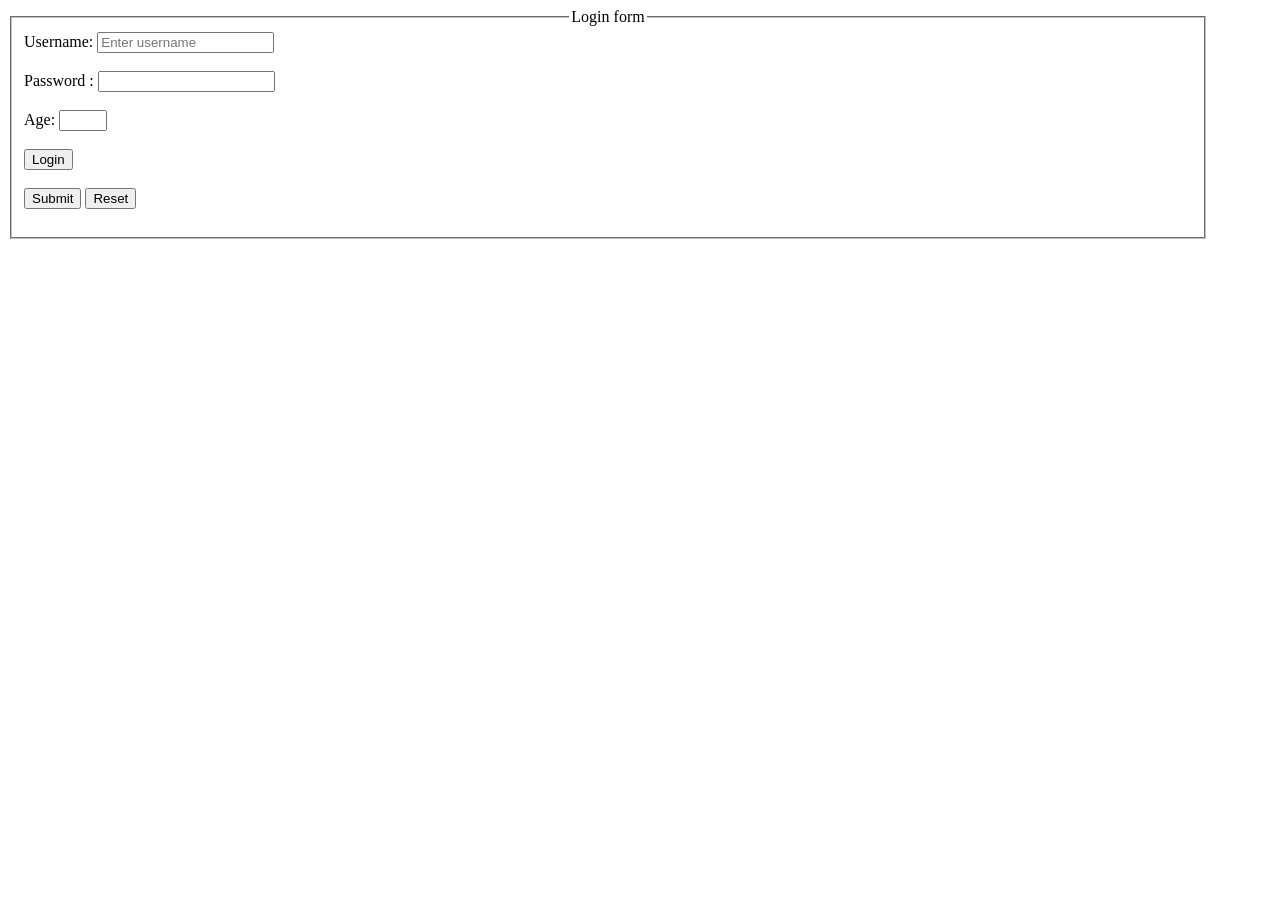
<file: Java-Full-Stack-main/Day-3 (26-09-26)/login.html>
<!DOCTYPE html>
<html lang="en">
<head>
    <meta charset="UTF-8">
    <meta name="viewport" content="width=device-width, initial-scale=1.0">
    <title>Login Form</title>
    <style>
        form{
            height: 600px;width:1200px;
            background-size:cover;
            background-position:center;
            background-repeat:no-repeat;

            background-image: url(https://www.bing.com/th/id/OIP.VJBtNuu9w9VWC843c4Q61gHaEw?w=193&h=135&c=8&rs=1&qlt=90&o=6&pid=ImgAns&rm=2);
        }
    </style>
</head>
<body>
    <form action="">
    <fieldset>
        <legend align="center">Login form</legend>
        <label for="username" > Username: </label>
        <input type="test" maxlength="10" placeholder="Enter username" id="username" required><br><br>
        <label> Password : </label>
        <input minlength="6"type="password"><br><br>
        <label>Age: </label>
        <input type="number" min="18" max="40"><br><br>
        <button>Login</button><br><br>
        <input type="submit">
        <button type="reset">Reset</button><br><br>
        
    </fieldset>

</fieldset>
</form>

    
</body>
</html>
</file>
<file: Java-Full-Stack-main/Day-10 (06-10-26)/Animations/ball.css>
.ball {
    height:200px;
    width:200px;
    background-color: red;
    border-radius :50%;
    animation:ball 1s linear 1s infinite alternate;

}
@keyframes ball{
    form{
        transfor:translateY(-300px);
    } to {
        transform:translateY(300px);
    }
}
</file>
<file: Java-Full-Stack-main/Day-10 (06-10-26)/position/style.css>
div{
  height:200px;
  width:200px;
  display:inline-block;
  border:2px solid black;
}
#box1{
    background-color: aqua;
    position:static;
    bottom:30px;
}
#box2{
    background-color: blueviolet;
    position: relative;
    right:60px;
}
#box3{
    background-color:blue;
    position:fixed;
    top:200px;
}
#box4{
    background-color:chocolate;
    position:sticky;
    top:30px;
}
#box5{
    position:absolute;
    top:200px;
}
</file>
